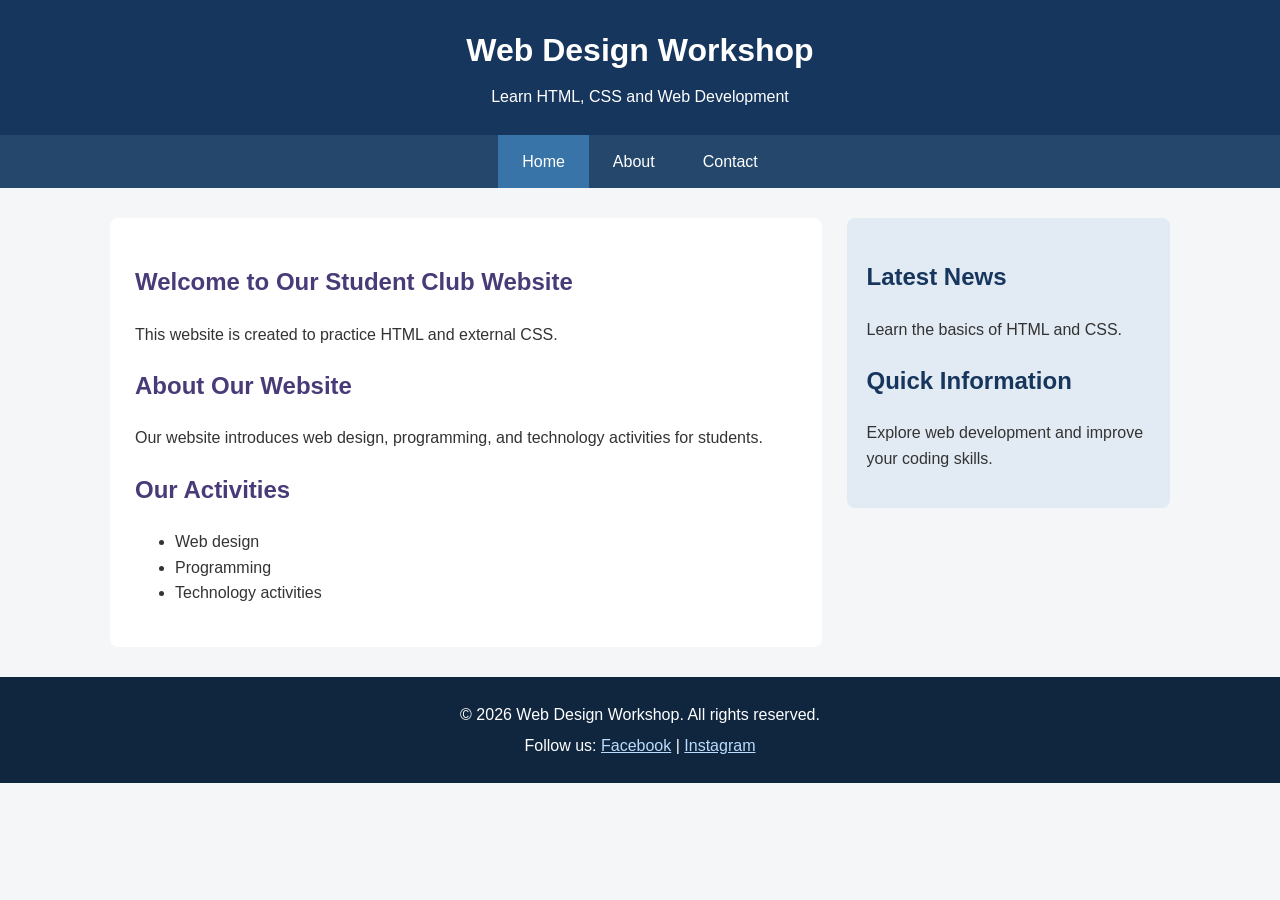
<file: project/index.html>
﻿<!DOCTYPE html>
<html lang="en">
<head>
    <meta charset="UTF-8">
    <meta name="viewport" content="width=device-width, initial-scale=1.0">
    <title>Web Design Workshop</title>
    <link rel="stylesheet" href="css/style.css">
</head>
<body>
    <header>
        <h1>Web Design Workshop</h1>
        <p>Learn HTML, CSS and Web Development</p>
    </header>

    <nav>
        <ul>
            <li><a href="index.html" class="active">Home</a></li>
            <li><a href="about.html">About</a></li>
            <li><a href="contact.html">Contact</a></li>
        </ul>
    </nav>

    <div class="layout">
        <main>
            <h2>Welcome to Our Student Club Website</h2>
            <p>This website is created to practice HTML and external CSS.</p>

            <h2>About Our Website</h2>
            <p>Our website introduces web design, programming, and technology activities for students.</p>

            <h2>Our Activities</h2>
            <ul>
                <li>Web design</li>
                <li>Programming</li>
                <li>Technology activities</li>
            </ul>
        </main>

        <aside>
            <h2>Latest News</h2>
            <p>Learn the basics of HTML and CSS.</p>
            <h2>Quick Information</h2>
            <p>Explore web development and improve your coding skills.</p>
        </aside>
    </div>

    <footer>
        <p>&copy; 2026 Web Design Workshop. All rights reserved.</p>
        <p>Follow us:
            <a href="https://www.facebook.com/">Facebook</a> |
            <a href="https://www.instagram.com/">Instagram</a>
        </p>
    </footer>
</body>
</html>
</file>
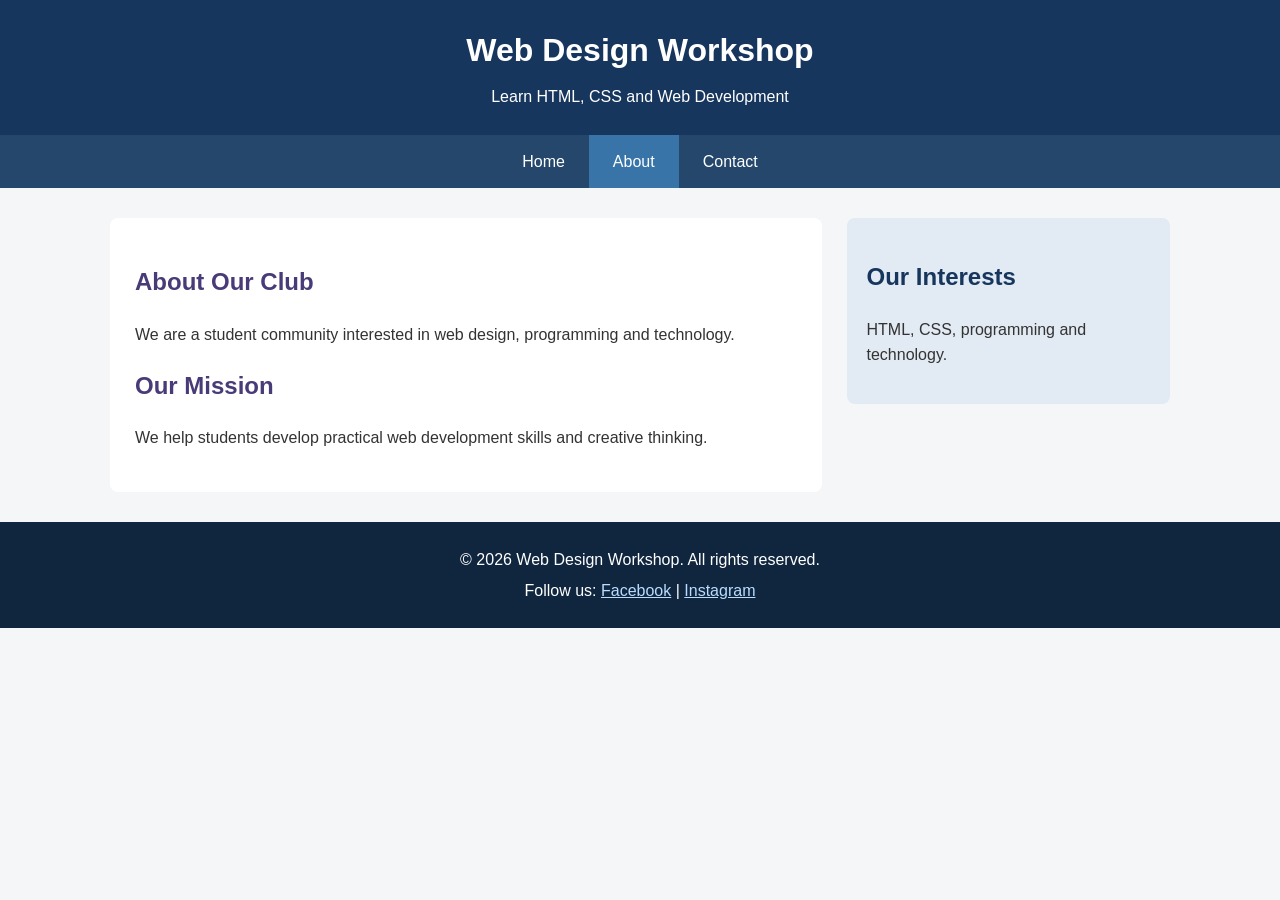
<file: project/about.html>
﻿<!DOCTYPE html>
<html lang="en">
<head>
    <meta charset="UTF-8">
    <meta name="viewport" content="width=device-width, initial-scale=1.0">
    <title>About - Web Design Workshop</title>
    <link rel="stylesheet" href="css/style.css">
</head>
<body>
    <header>
        <h1>Web Design Workshop</h1>
        <p>Learn HTML, CSS and Web Development</p>
    </header>
    <nav>
        <ul>
            <li><a href="index.html">Home</a></li>
            <li><a href="about.html" class="active">About</a></li>
            <li><a href="contact.html">Contact</a></li>
        </ul>
    </nav>
    <div class="layout">
        <main>
            <h2>About Our Club</h2>
            <p>We are a student community interested in web design, programming and technology.</p>
            <h2>Our Mission</h2>
            <p>We help students develop practical web development skills and creative thinking.</p>
        </main>
        <aside>
            <h2>Our Interests</h2>
            <p>HTML, CSS, programming and technology.</p>
        </aside>
    </div>
    <footer>
        <p>&copy; 2026 Web Design Workshop. All rights reserved.</p>
        <p>Follow us: <a href="https://www.facebook.com/">Facebook</a> | <a href="https://www.instagram.com/">Instagram</a></p>
    </footer>
</body>
</html>
</file>
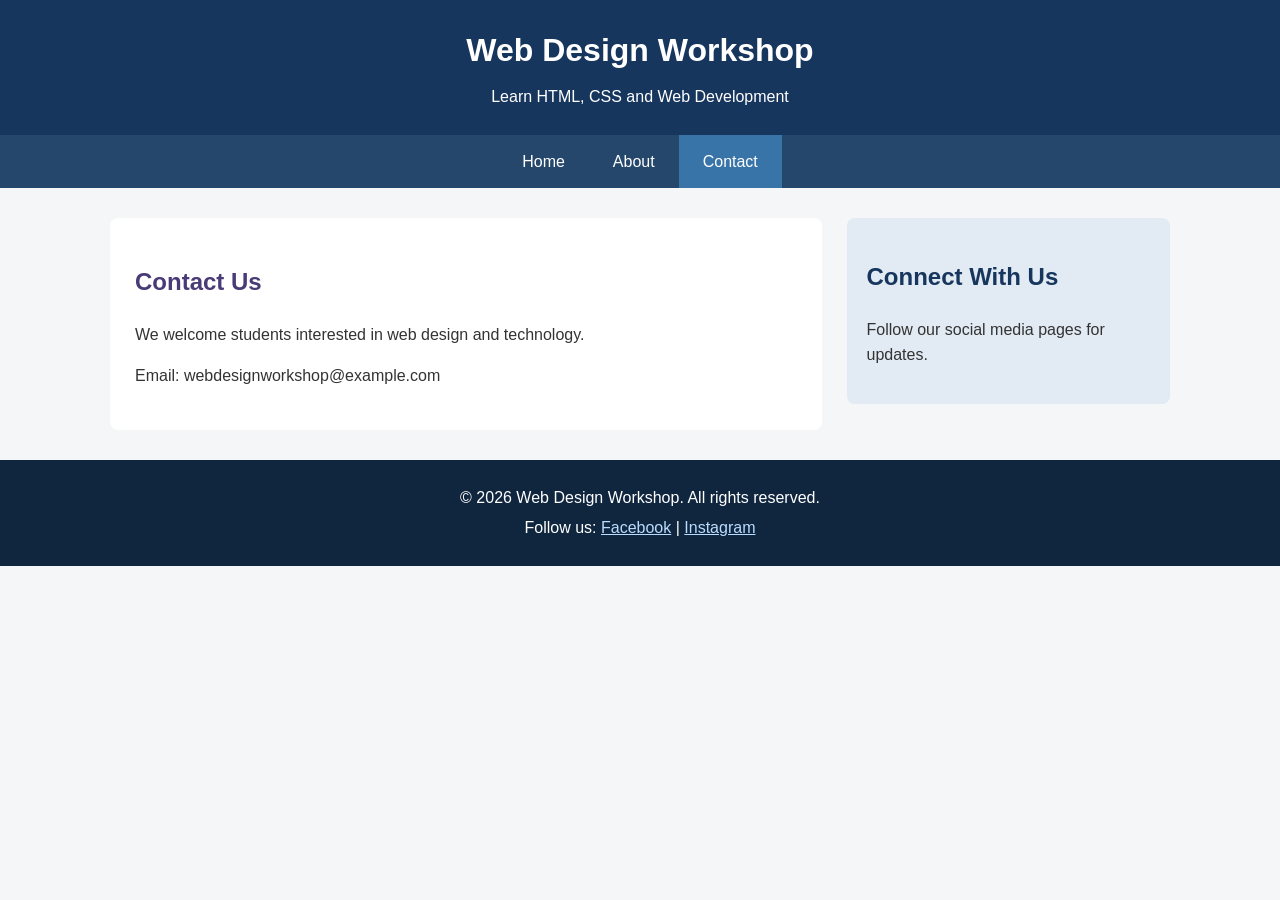
<file: project/contact.html>
﻿<!DOCTYPE html>
<html lang="en">
<head>
    <meta charset="UTF-8">
    <meta name="viewport" content="width=device-width, initial-scale=1.0">
    <title>Contact - Web Design Workshop</title>
    <link rel="stylesheet" href="css/style.css">
</head>
<body>
    <header>
        <h1>Web Design Workshop</h1>
        <p>Learn HTML, CSS and Web Development</p>
    </header>
    <nav>
        <ul>
            <li><a href="index.html">Home</a></li>
            <li><a href="about.html">About</a></li>
            <li><a href="contact.html" class="active">Contact</a></li>
        </ul>
    </nav>
    <div class="layout">
        <main>
            <h2>Contact Us</h2>
            <p>We welcome students interested in web design and technology.</p>
            <p>Email: webdesignworkshop@example.com</p>
        </main>
        <aside>
            <h2>Connect With Us</h2>
            <p>Follow our social media pages for updates.</p>
        </aside>
    </div>
    <footer>
        <p>&copy; 2026 Web Design Workshop. All rights reserved.</p>
        <p>Follow us: <a href="https://www.facebook.com/">Facebook</a> | <a href="https://www.instagram.com/">Instagram</a></p>
    </footer>
</body>
</html>
</file>
<file: project/css/style.css>
/* General styles */
* {
    box-sizing: border-box;
}

body {
    margin: 0;
    padding: 0;
    width: 100%;
    font-family: Arial, sans-serif;
    line-height: 1.6;
    color: #333333;
    background-color: #f4f6f8;
}

/* Header */
header {
    width: 100%;
    background-color: #17365d;
    color: white;
    text-align: center;
    padding: 25px 20px;
}

header h1 {
    margin: 0 0 8px;
}

header p {
    margin: 0;
}

/* Navigation */
nav {
    width: 100%;
    background-color: #24476b;
}

nav ul {
    display: flex;
    flex-direction: row;
    justify-content: center;
    align-items: center;
    list-style: none;
    margin: 0;
    padding: 0;
}

nav li {
    list-style: none;
    margin: 0;
    padding: 0;
}

nav a {
    display: block;
    padding: 14px 24px;
    color: white;
    text-decoration: none;
}

nav a:hover,
nav a.active {
    background-color: #3874a8;
}

/* Main content and sidebar */
.layout {
    display: flex;
    align-items: flex-start;
    gap: 25px;
    width: 100%;
    max-width: 1100px;
    margin: 30px auto;
    padding: 0 20px;
}

main {
    flex: 7;
    min-width: 0;
    padding: 25px;
    background-color: white;
    border-radius: 8px;
}

main h2 {
    color: #493b78;
}

aside {
    flex: 3;
    min-width: 0;
    padding: 20px;
    background-color: #e2eaf3;
    border-radius: 8px;
}

aside h2 {
    color: #17365d;
}

/* Footer */
footer {
    clear: both;
    width: 100%;
    background-color: #10263f;
    color: white;
    text-align: center;
    padding: 20px;
}

footer p {
    margin: 5px 0;
}

footer a {
    color: #b9dcff;
}

/* Responsive layout */
@media (max-width: 600px) {
    .layout {
        flex-direction: column;
    }

    main,
    aside {
        width: 100%;
        flex: auto;
    }

    nav a {
        padding: 12px 16px;
    }
}
</file>
